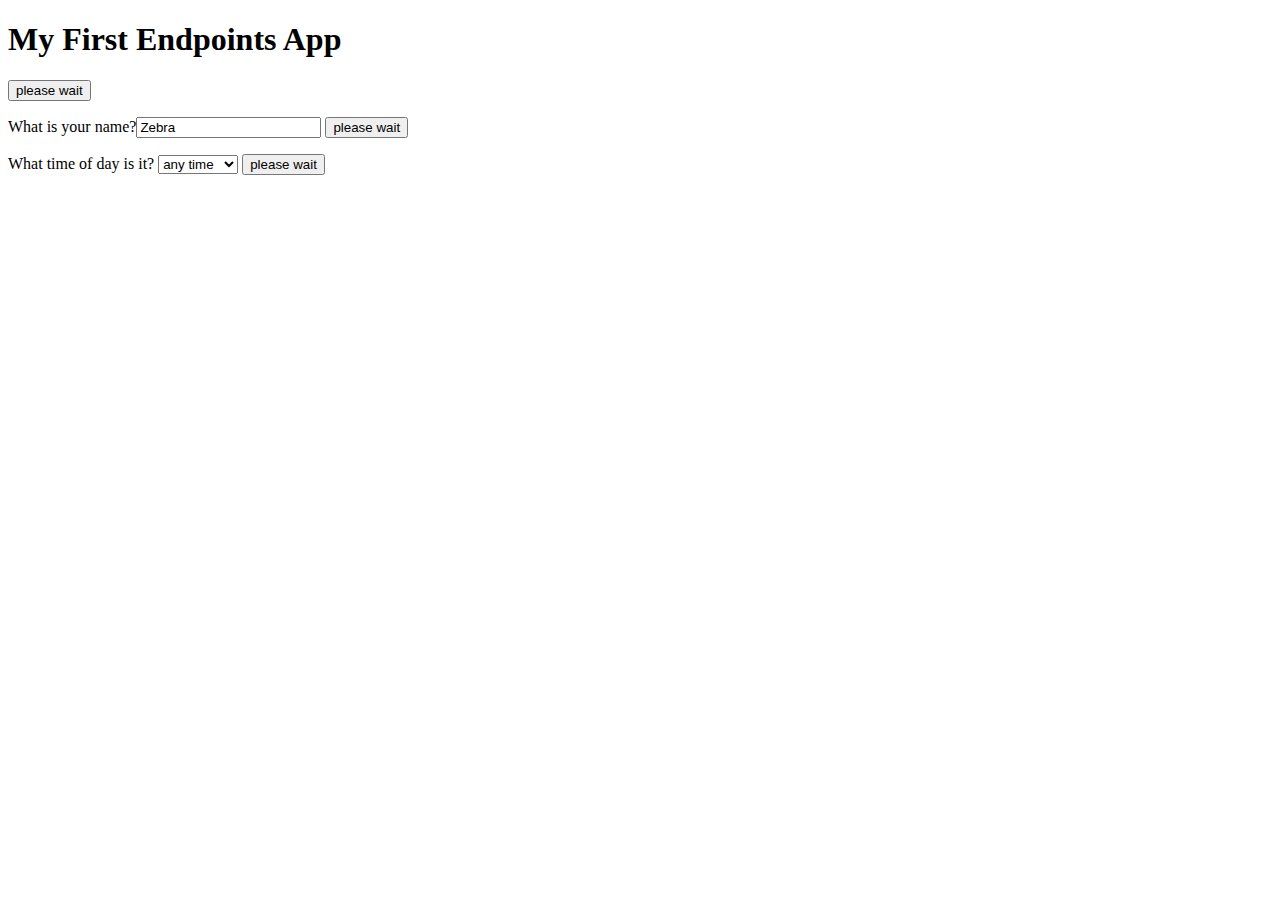
<file: Lesson_2/001_Hello_Endpoints_Solutions/index.html>
<!doctype html>
<html>
<head>
<meta charset="UTF-8">
<title>Hello World Endpoints</title>

<script src="hello.js"></script>

<!--  Load the Google APIs Javascript client library -->
<!--  Then call the init function, which is defined in hello.js -->
<script src="https://apis.google.com/js/client.js?onload=init"></script>

</head>

<body>
<H1>My First Endpoints App</H1>

<P><input id="input_greet_generically" type="button" value="please wait" 
  onclick="will_be_set_after_endpoints_apis_loaded"></P>
  
<P>What is your name?<input value ="Zebra" id="name_field">

<input id="input_greet_by_name" type="button" value="please wait" 
  onclick="will_be_set_after_endpoints_apis_loaded"></P>

<P>What time of day is it?
<select  id="period_select">
		    <option value="Day" selected>any time</option>
			<option value="Morning">Morning</option>
			<option value="Afternoon">Afternoon</option>
			<option value="Evening">Evening</option>
			<option value="Night">Night</option>
		</select>

<input id="input_greet_by_period" type="button" value="please wait" 
  onclick="will_be_set_after_endpoints_apis_loaded"></P>
  
</body>


</html>
</file>
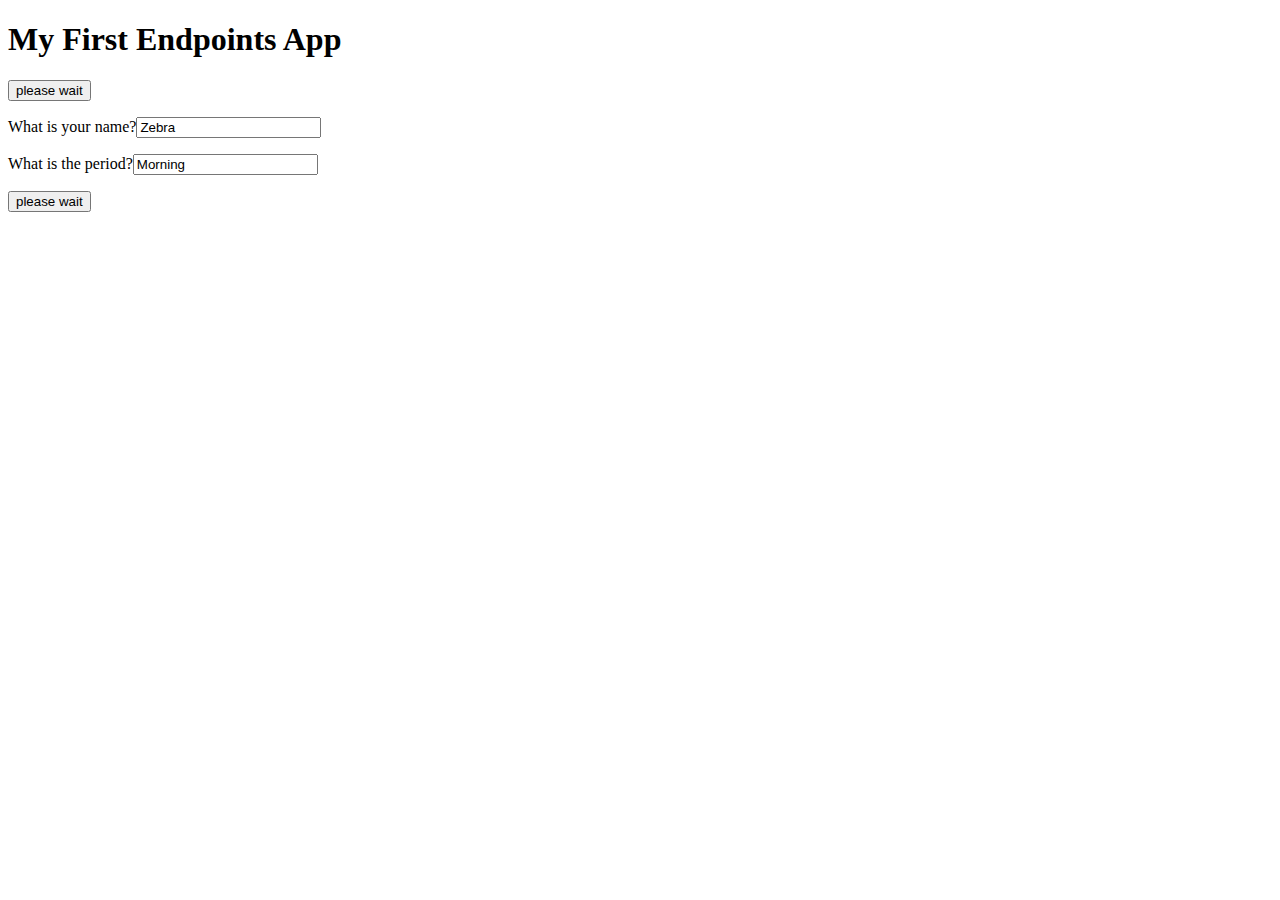
<file: Lesson_2/000_Hello_Endpoints/src/main/webapp/index.html>
<!doctype html>
<html>
<head>
<meta charset="UTF-8">
<title>Hello World Endpoints</title>

<script src="hello.js"></script>

<!--  Load the Google APIs Javascript client library -->
<!--  Then call the init function, which is defined in hello.js -->
<script src="https://apis.google.com/js/client.js?onload=init"></script>

</head>

<body>
<H1>My First Endpoints App</H1>

<P><input id="input_greet_generically" type="button" value="please wait" 
  onclick="will_be_set_after_endpoints_apis_loaded"></P>
  
<P>What is your name?<input value ="Zebra" id="name_field"></P>
<P>What is the period?<input value ="Morning" id="period_field"></P>

<P><input id="input_greet_by_name" type="button" value="please wait" 
  onclick="will_be_set_after_endpoints_apis_loaded"></P>
  
</body>


</html>
</file>
